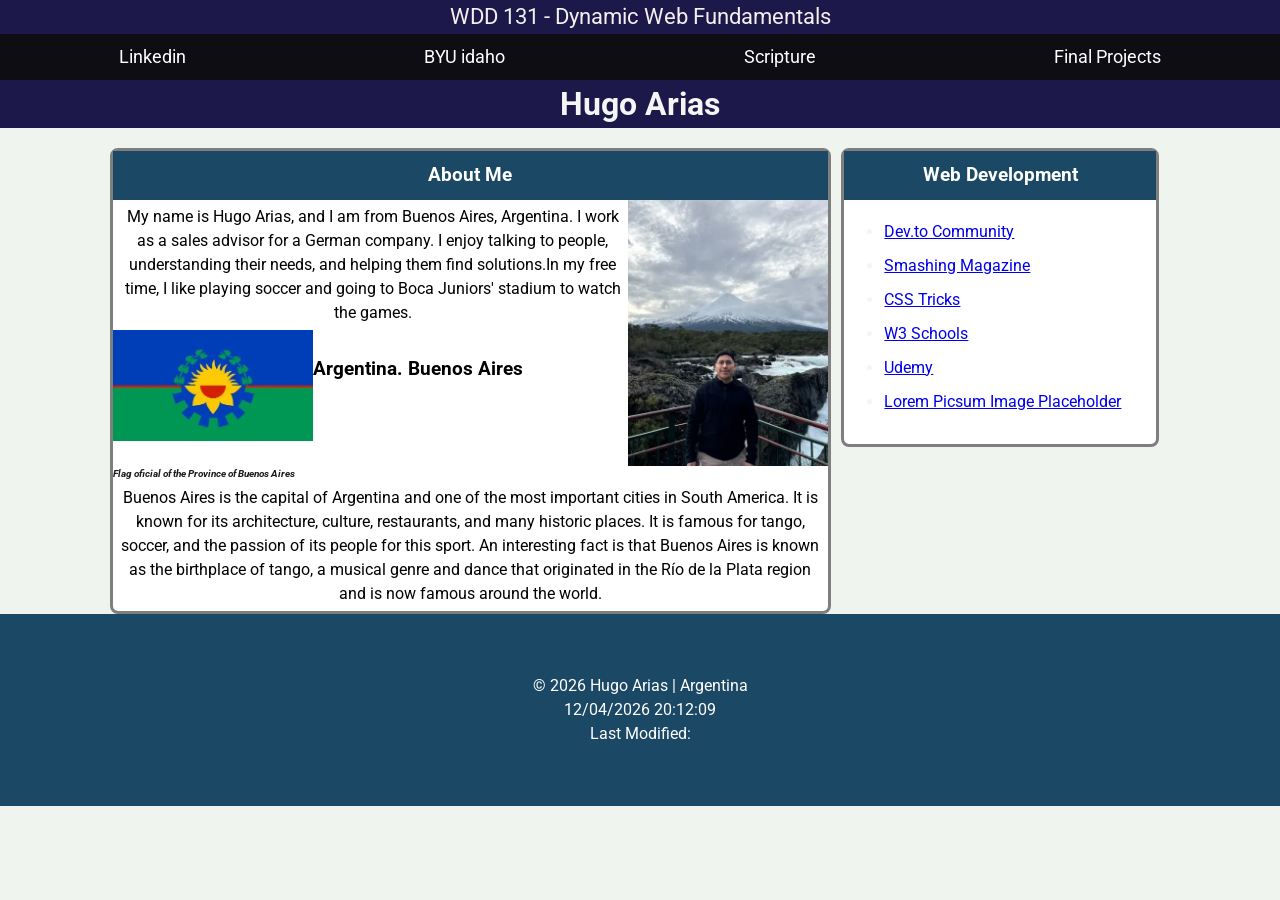
<file: index.html>
<!DOCTYPE html>
<html lang="en">
<head>
    <meta charset="UTF-8">
    <meta name="viewport" content="width=device-width, initial-scale=1.0">

    <title>WDD 131  Dynamic Web Fundamentals - Hugo Arias</title>

    <meta name="description" content="WDD 131 - Dynamic Web Fundamentals course page by Hugo Arias, featuring personal information, resources, and web development projects.">
    <meta name="author" content="Hugo Arias">
    <link rel="preconnect" href="https://fonts.googleapis.com">
    <link rel="preconnect" href="https://fonts.gstatic.com" crossorigin>
    <link href="https://fonts.googleapis.com/css2?family=Roboto:wght@400;500;700&display=swap" rel="stylesheet">
    <link rel="stylesheet" href="styles/base.css">
    <script src="scripts/getdates.js" defer></script>

</head>
    

<body>

    <header>
        
        <span id="course-title">WDD 131 - Dynamic Web Fundamentals</span>


        <nav>
            <a href="https://www.linkedin.com/in/hugo-arias-05071b197" target="_blank">Linkedin</a>
             
            <a href="https://www.byupathway.edu/sign-in">BYU idaho</a>

            <a href="https://www.churchofjesuschrist.org/study/scriptures/nt/matt/4?lang=spa#:~:text=19%20Y%20les%20dijo%3A%20Venid%20en%20pos%20de%20m%C3%AD%2C%20y%20os%20har%C3%A9%20pescadores%20de%20hombres." target="_blank">Scripture</a>

            <a href="#">Final Projects</a>
         </nav>
        
         <h1>Hugo Arias</h1>


    </header>

    <main>

        <section class="card card1">
            <h2>About Me</h2>
            
            <img class="profile-photo" src="images/me-hugo.webp" alt="Photo of Hugo Arias" width="408" height="544">
            
            <p>My name is Hugo Arias, and I am from Buenos Aires, Argentina. I work as a sales advisor for a German company. I enjoy talking to people, understanding their needs, and helping them find solutions.In my free time, I like playing soccer and going to Boca Juniors' stadium to watch the games.</p>
        
            <img class="flag-photo" src="images/flag-ba.webp"  alt="Flag of Argentina" width="408" height="227">
            <h3>Argentina. Buenos Aires  </h3>
            <h4>Flag oficial of the Province of Buenos Aires</h4>


            <p>Buenos Aires is the capital of Argentina and one of the most important cities in South America. It is known for its architecture, culture, restaurants, and many historic places. It is famous for tango, soccer, and the passion of its people for this sport.

            An interesting fact is that Buenos Aires is known as the birthplace of tango, a musical genre and dance that originated in the Río de la Plata region and is now famous around the world.</p>


        </section>

         <section class=" card card2">
            <h2>Web Development</h2>
            <div class="card-content">
                    <ul class="resources-list">
                        <li><a href="#">Dev.to Community</a></li>
                        <li><a href="#">Smashing Magazine</a></li>
                        <li><a href="#">CSS Tricks</a></li>
                        <li><a href="#">W3 Schools</a></li>
                        <li><a href="#">Udemy</a></li>
                        <li><a href="#">Lorem Picsum Image Placeholder</a></li>
                    </ul>
                </div>
        </section>


    </main>

    <footer>
        <p>&copy; <span id="currentyear"></span> Hugo Arias | Argentina</p> 
        <p id="lastModified"></p> <span> Last Modified: </span>
    </footer>
    
</body>
</html>
</file>
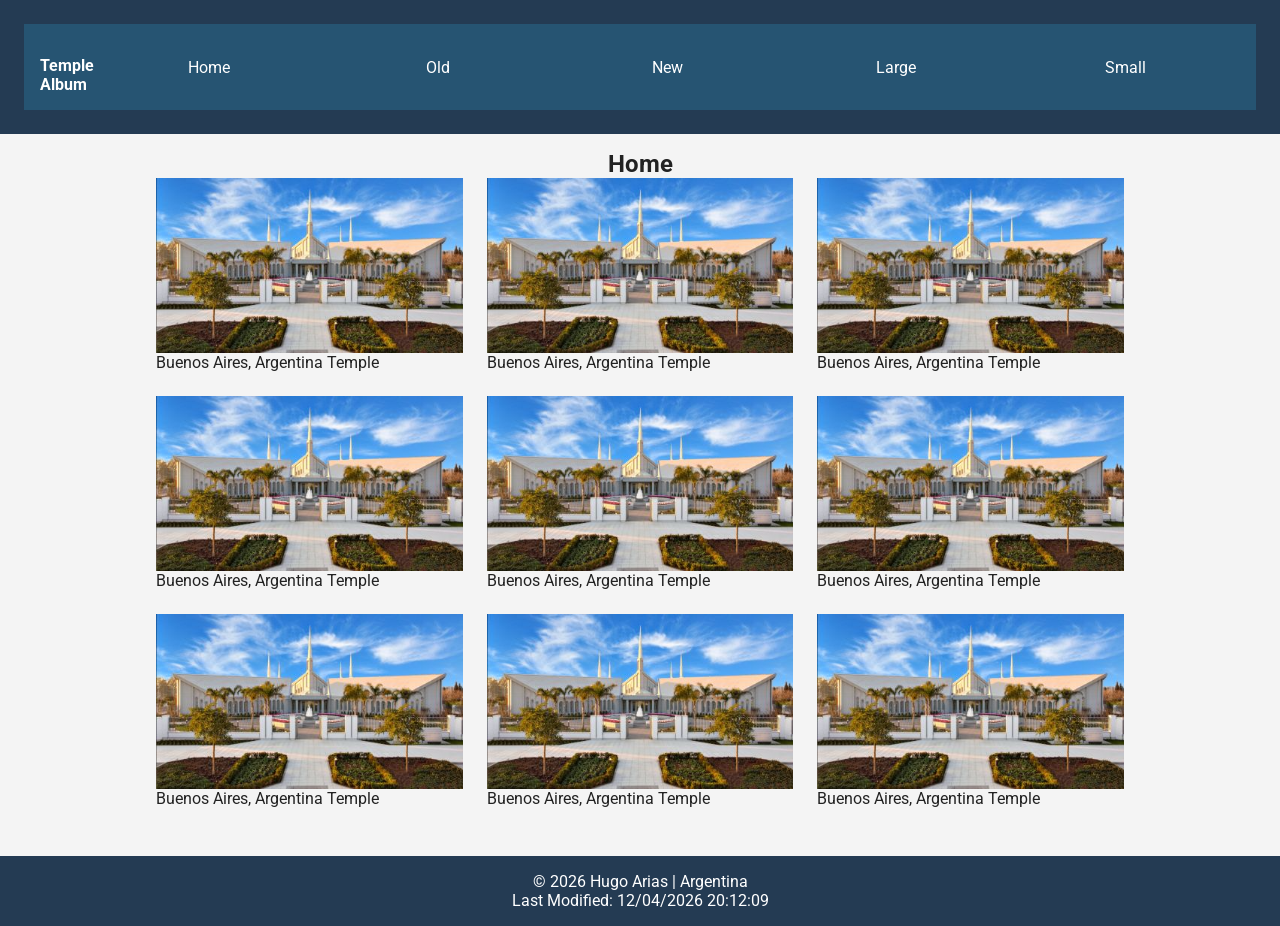
<file: temples.html>
<!DOCTYPE html>
<html lang="en">
<head>
    <meta charset="UTF-8">
    <meta name="viewport" content="width=device-width, initial-scale=1.0">

    <title>Temples Album - Hugo Arias</title>

    <meta name="author" content="Hugo Arias">
    <meta name="description" content="Explore a collection of beautiful temples around the world.">

    <link rel="preconnect" href="https://fonts.googleapis.com">
    <link rel="preconnect" href="https://fonts.gstatic.com" crossorigin>
    <link href="https://fonts.googleapis.com/css2?family=Roboto:wght@400;500;700&display=swap" rel="stylesheet">

    <link rel="stylesheet" href="styles/temples.css">
    <link rel="stylesheet" href="styles/temples-large.css">

    <script src="scripts/temples.js" defer></script>
</head>

<body>

    <header>


            <button id="menu" aria-label="Open navigation menu">☰</button>

        <nav class="navigation">

            <h1>Temple Album</h1>

            <a href="https://www.linkedin.com/in/hugo-arias-05071b197" target="_blank">Home</a>
            <a href="https://www.byupathway.edu/sign-in">Old</a>
            <a href="#">New</a>
            <a href="#">Large</a>
            <a href="#">Small</a>
        </nav>

    </header>

    <main>


        <section>
            <h2>Home</h2>

            <div class="container">

                <figure>
                    <img src="images/templobuenosaires.webp" alt="Buenos Aires Temple" width="408" height="233">
                    <figcaption>Buenos Aires, Argentina Temple</figcaption>
                </figure>

                <figure>
                    <img src="images/templobuenosaires.webp" alt="Buenos Aires Temple" width="408" height="233">
                    <figcaption>Buenos Aires, Argentina Temple</figcaption>
                </figure>

                <figure>
                    <img src="images/templobuenosaires.webp" alt="Buenos Aires Temple" width="408" height="233">
                    <figcaption>Buenos Aires, Argentina Temple</figcaption>
                </figure>

                <figure>
                    <img src="images/templobuenosaires.webp" alt="Buenos Aires Temple" width="408" height="233">
                    <figcaption>Buenos Aires, Argentina Temple</figcaption>
                </figure>

                <figure>
                    <img src="images/templobuenosaires.webp" alt="Buenos Aires Temple" width="408" height="233">
                    <figcaption>Buenos Aires, Argentina Temple</figcaption>
                </figure>

                <figure>
                    <img src="images/templobuenosaires.webp" alt="Buenos Aires Temple" width="408" height="233">
                    <figcaption>Buenos Aires, Argentina Temple</figcaption>
                </figure>

                <figure>
                    <img src="images/templobuenosaires.webp" alt="Buenos Aires Temple" width="408" height="233">
                    <figcaption>Buenos Aires, Argentina Temple</figcaption>
                </figure>

                <figure>
                    <img src="images/templobuenosaires.webp" alt="Buenos Aires Temple" width="408" height="233">
                    <figcaption>Buenos Aires, Argentina Temple</figcaption>
                </figure>

                <figure>
                    <img src="images/templobuenosaires.webp" alt="Buenos Aires Temple" width="408" height="233">
                    <figcaption>Buenos Aires, Argentina Temple</figcaption>
                </figure>

            </div>
        </section>
    </main>

   <footer>
        <p>&copy; <span id="currentyear"></span> Hugo Arias | Argentina</p>
        <p>Last Modified: <span id="lastModified"></span></p>
   </footer>

</body>
</html>
</file>
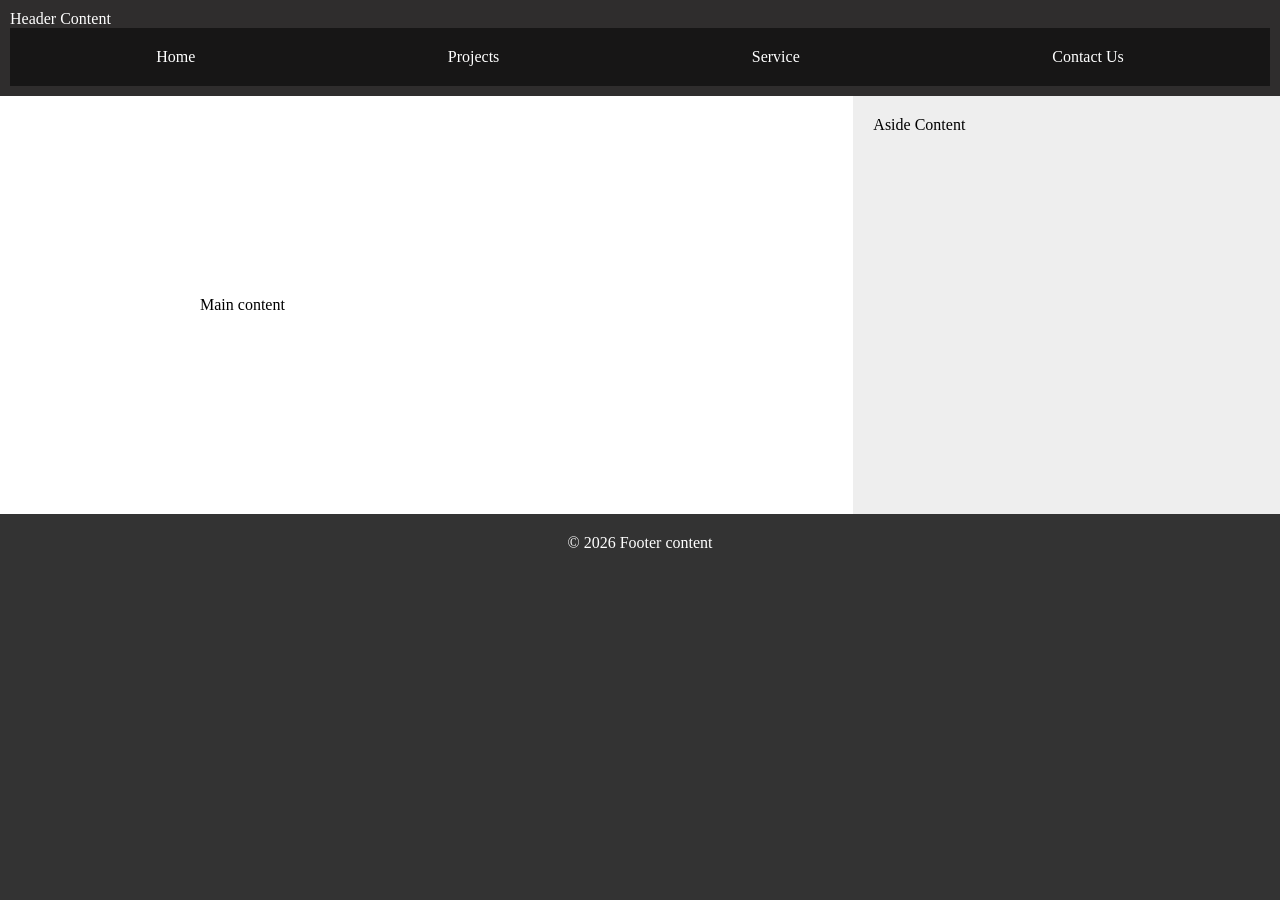
<file: week01/basic-layout.html>
<!DOCTYPE html>
<html lang="en">
<head>
    <meta charset="UTF-8">
    <meta name="viewport" content="width=device-width, initial-scale=1.0">
    <title> Hugo Arias | WDD 131</title>
    <link rel="stylesheet" href="styles/layout.css">
</head>
<body>
     <header>
        Header Content
        <nav>
            <a href="#">Home</a>

            <a href="#">Projects</a>

            <a href="#">Service</a>

            <a href="#">Contact Us</a>
         </nav>
    </header>


<main>
    <section>
        Main content
    </section>

     <aside>
            Aside Content
    </aside>
    
</main>

<footer>
    <p>&copy; 2026 Footer content </p> 
</footer>
    
</body>
</html>
</file>
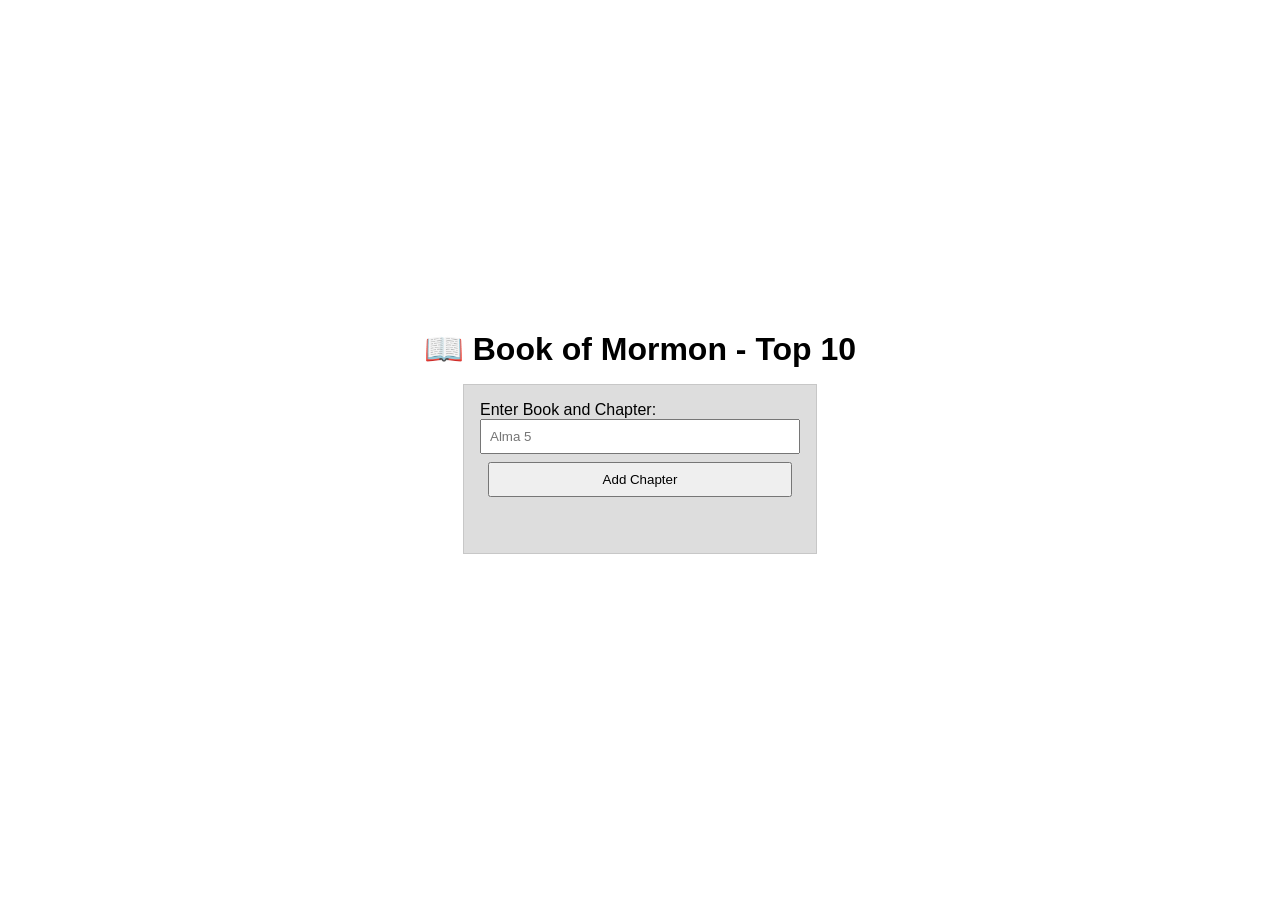
<file: week02/bom.html>
<!DOCTYPE html>
<html lang="en">
<head>
    <meta charset="UTF-8">
    <meta name="viewport" content="width=device-width, initial-scale=1.0">
    <link rel="stylesheet" href="styles/bom.css">   
    <script src="scripts/bom.js" defer></script>     
    <title>Document</title>
</head>
<body>
        <h1>📖 Book of Mormon - Top 10</h1>
    <main>
	    <label for="favchap">Enter Book and Chapter: </label>
	    <input type="text" id="favchap" placeholder="Alma 5">
	    <button type="submit">Add Chapter</button>
	    <ul id="list"></ul>

    </main>
</body>
</html>
</file>
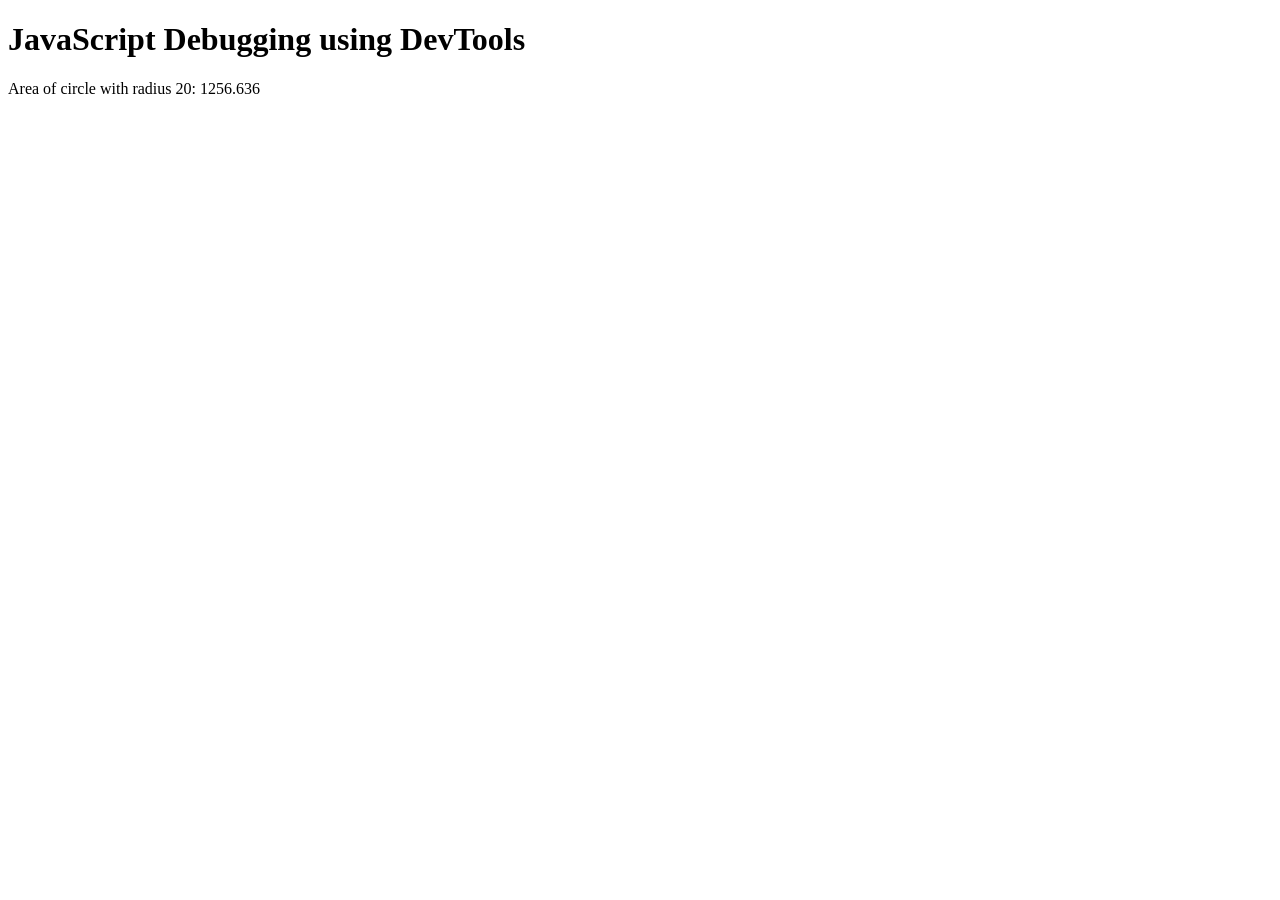
<file: week02/debugging.html>
<!DOCTYPE html>
<html lang="en">
<head>
    <meta charset="UTF-8">
    <meta name="viewport" content="width=device-width, initial-scale=1.0">
    <title>Document</title>
    <script src="scripts/debugging.js" defer></script>

</head>
<body>
    <h1>JavaScript Debugging using DevTools</h1>
    <p>Area of circle with radius <span id="radius"></span>: <span id="area"></span></p>
</body>
</html>
</file>
<file: styles/base.css>
* {
    box-sizing: border-box;
    margin: 0;
    padding: 0;
}

body {
    font-family: roboto, sans-serif;
    background-color: #eff5ee;
    color: #f5f5f5;
    line-height: 1.5;
}

header {
    background-color: #1c194a;
    text-align: center;
}
#course-title {
    font-size: 1.4rem;
    color: #f5efef;
    width: 100px;
    height: 100px;
    margin: 0 auto;
}

.top-title {
    color: #ffffff;
    font-size: 1.4rem;
    padding: 12px 0;
    font-weight: 500;
}

nav {
    display: flex;
    justify-content: space-around;
    background-color: #0d0d13;
    padding: 10px 0;
}

nav a {
    color: #ffffff;
    text-decoration: none;
    font-size: 1.1rem;
}

nav a:hover {
    text-decoration: underline;
}

main {
    max-width: 1100px;
    margin: 0 auto;
    padding: 20px;
}

.student-name {
    text-align: center;
    font-size: 2.2rem;
    margin: 25px 0;
    font-weight: normal;
}





.card1 {
    border: 3px solid #7f7f7f;
    border-radius: 8px;
    background-color: #ffffff;
    float: left; 
    width: 68%;
    margin-right: 1%;

}
.card2 {
    border: 3px solid #7f7f7f;
    border-radius: 8px;
    background-color: #ffffff;
    float: left; 
    width: 30%;
   
}


.card1 h2 {
    background-color: #1b4965;
    color: #ffffff;
    text-align: center;
    padding: 10px;
    font-size: 1.2rem;
    font-weight: bold;
}
.card2 h2 {
    background-color: #1b4965;
    color: #ffffff;
    text-align: center;
    padding: 10px;
    font-size: 1.2rem;
    font-weight: bold;
}

.card1 h3 {
    color: #000000;
    padding: 25px;
}

.card-content {
    padding: 20px;
    
}

.bio-container {
    display: grid;
    gap: 15px;
    align-items: flex-start;
}

.bio-container img {
    width: 140px;
    height: auto;
    border: 1px solid #b3b3b3;
}

.location-section {
    margin-top: 25px;
    border-top: 1px solid #d3d3d3;
    padding-top: 15px;
}

.location-section h3 {
    text-align: center;
    font-size: 1.1rem;
    margin-bottom: 15px;
}

.flag-container {
    display: flex;
    gap: 15px;
    align-items: center;
}

.flag-box {
    display: flex;
    flex-direction: column;
    align-items: center;
    width: 120px;
}

.profile-photo {
    float: right;
    width: 200px;
    height: auto;
}

.flag-photo {
    float: left;
    width: 200px;
    height: auto;
}



.card1 p {
color: #000000;
text-align: center;
padding: 5px;

}

.card1 h4 {
    font-size: 10px;
    color: #1e1919;
    font-style: italic;
    clear: both;
  
    

}

.resources-list {
    padding-left: 20px;
}

.resources-list li {
    margin-bottom: 10px;
}

.resources-list a {
    color: #0000ee;
    text-decoration: underline;
}

footer {
    background-color: #1b4965;
    color: #ffffff;
    text-align: center;
    clear: both;
    padding: 60px;

    
}
</file>
<file: styles/temples.css>
* {
    margin: 0;
    padding: 0;
    box-sizing: border-box;
}

body {
    font-family: 'Roboto', sans-serif;
    background-color: #f4f4f4;
    color: #222;
}

header {
    background-color: #243b53;
    color: white;
    padding: 1.5rem;
    text-align: center;
}

nav {
    display: flex;
    flex-direction: column;
    background-color: #265472;
    color: white;
    padding: 1rem;
}

nav a {
    color: white;
    text-decoration: none;
    padding: 1rem;
    text-align: center;
}

nav a:hover {
    background-color: #627d98;
    color: white;
}

.navigation {
    display: none;
    flex-direction: column;
    align-items: center;
}

.navigation.open {
    display: flex;
}

.navigation h1 {
    font-size: 1rem;
    margin-top: 1rem;
    align-self: flex-start;
    text-align: left;
}

.navigation a {
    width: 100%;
    text-align: center;
}

section h2 {
    text-align: center;
}

main {
    max-width: 1000px;
    margin: 0 auto;
    padding: 1rem;
}

.container {
    display: grid;
    grid-template-columns: 1fr;
    gap: 1.5rem;
}

figure img {
    width: 100%;
    height: auto;
    display: block;
}

footer {
    background-color: #243b53;
    color: white;
    text-align: center;
    padding: 1rem;
    margin-top: 2rem;
}

#menu {
    display: block;
    margin: 0.5rem auto;
    padding: 0.5rem 1rem;
    font-size: 1.5rem;
    cursor: pointer;
}
</file>
<file: styles/temples-large.css>
@media screen and (min-width: 500px) {

    nav {
        flex-direction: row;
        justify-content: center;
    }

    nav a {
        padding: 1rem 2rem;
    }

    .container {
        grid-template-columns: repeat(3, 1fr);
        gap: 1.5rem;
    }

    #menu {
        display: none;
    }

    .navigation {
        display: flex;
        flex-direction: row;
    }
}
</file>
<file: week01/styles/layout.css>
* {
    margin: 0;
    padding: 0;
    box-sizing: border-box;
}

body {
    min-height: 100vh;
    display: grid;
    grid-template-rows: auto auto 1fr auto;
}

header {
    background-color: #2f2d2d;
    color: white;
    padding: 10px;
}

nav {
    display: flex;
    justify-content: space-around;
    background-color: #171616;
    padding: 20px;
}

nav a {
    color: white;
    text-decoration: none;
}

main {
    display: grid;
    grid-template-columns: 2fr 1fr;
}

section {
    padding: 200px;
}

aside {
    background-color: #eee;
    padding: 20px;
}

footer {
    background-color: #333;
    color: white;
    padding: 20px;
    text-align: center;
}
</file>
<file: week02/styles/bom.css>
* {
    margin: 0;
    padding: 0;
}

body {
    height: 100vh;
    display: flex;
    flex-direction: column;
    align-items: center;
    justify-content: center;
    font-family: Acme, Arial, sans-serif;
}

h1 {
    font-size: 1.5rem;
}

main {
    margin: 1rem auto;
    border: 1px solid rgb(0 0 0 / 0.1);
    padding: 1rem;
    background-color: #ddd;
    display: flex;
    flex-direction: column;
}

input,
button {
    padding: 0.5rem;
}

button {
    margin: 0.5rem;
}

.delete {
    width: fit-content;
}

.input {
    display: flex;
    gap: 1rem;
}

.list {
    padding: 0.5rem;
}

ul {
    margin: 1rem;
    list-style: none;
}

li {
    display: flex;
    align-items: center;
    justify-content: space-between;
}

@media only screen and (min-width: 32.5em) {
    h1 {
        font-size: 2rem;
    }

    main {
        width: 320px;
    }
}
</file>
